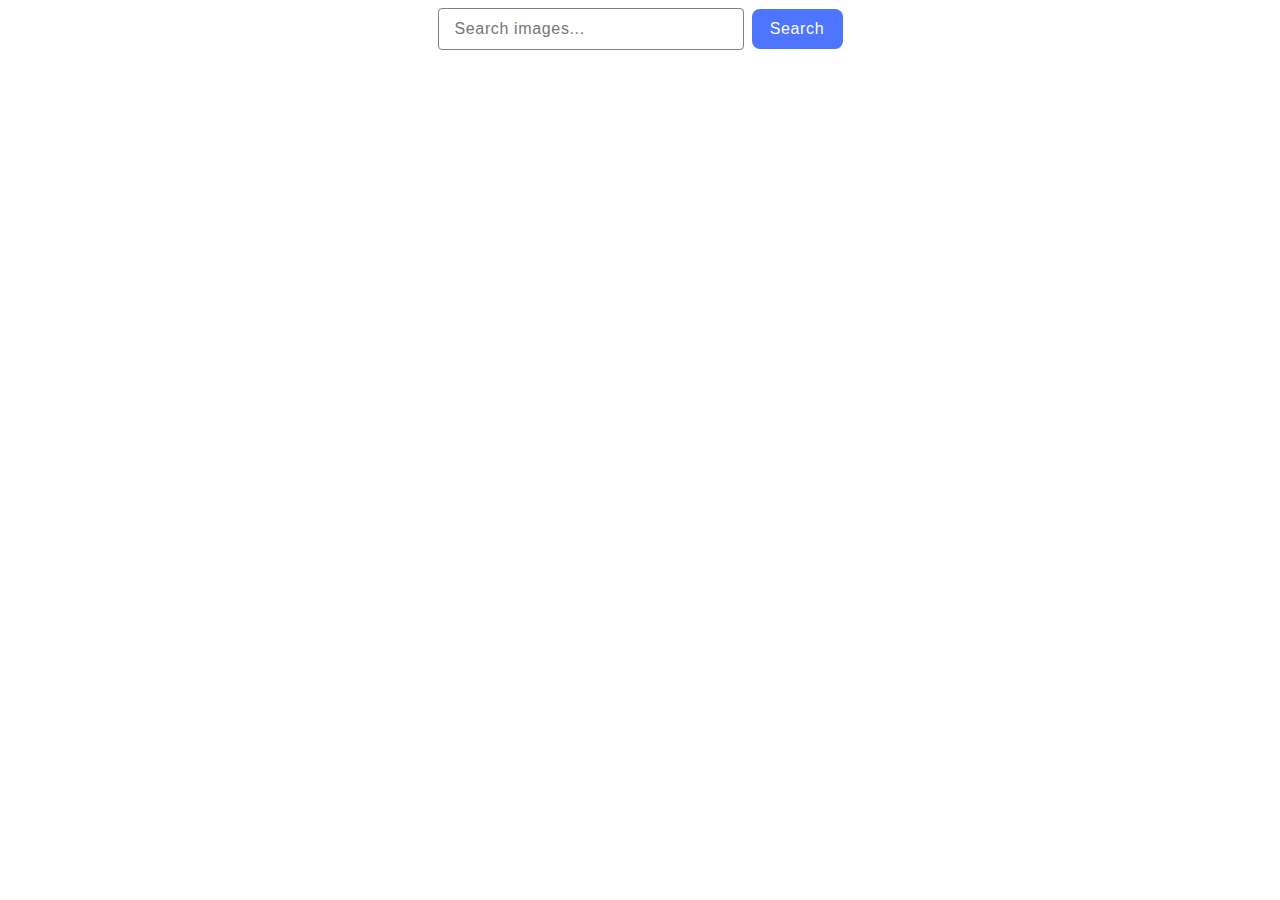
<file: src/index.html>
<!DOCTYPE html>
<html lang="en">
  <head>
    <meta charset="UTF-8" />
    <link rel="icon" type="image/svg+xml" href="/favicon.svg" />
    <meta name="viewport" content="width=device-width, initial-scale=1.0" />
    <title>goit-js-hw-11</title>
    <link rel="stylesheet" href="./css/styles.css" />
  </head>
  <body>
    <form class="form">
      <input
        class="input"
        type="text"
        name="state"
        placeholder="Search images..."
      />
      <button class="button">Search</button>
    </form>

    <ul class="gallery"></ul>

    <div id="loader-indicator" class="hidden loader"></div>

    <script type="module" src="./main.js"></script>
  </body>
</html>
</file>
<file: src/css/styles.css>
/**
  |============================
  | include css partials with
  | default @import url()
  |============================
*/
/* Common styles */
@import url('./reset.css');

form {
  margin: 0 auto 14px;
  display: flex;
  align-items: center;
  justify-content: center;
  column-gap: 8px;
}

button {
  font-size: 16px;
  font-weight: 500;
  line-height: 1.5;
  letter-spacing: 0.04em;
  color: #fff;
  background-color: #4e75ff;
  border: none;
  border-radius: 8px;
  padding: 8px 16px;
  width: 91px;
  height: 40px;
}

button:hover {
  background-color: #6c8cff;
}

input {
  border: 1px solid #808080;
  border-radius: 4px;
  width: 272px;
  padding: 8px 16px;
  font-weight: 400;
  font-size: 16px;
  line-height: 150%;
  letter-spacing: 0.04em;
  color: #808080;
}

input:hover {
  border-color: #000;
}

input:focus {
  outline: none;
  border-color: #4e75ff;
}

.gallery {
  display: flex;
  flex-wrap: wrap;
  justify-content: center;
  gap: 24px;
}

.card {
  border: 1px solid #808080;
  display: flex;
  flex-direction: column;
  row-gap: 12px;
}

.card-container {
  display: flex;
  justify-content: space-around;
  align-items: center;
}

.card-item {
  display: flex;
  flex-direction: column;
  align-items: center;
}

.card-image {
  width: 360px;
  height: 200px;
}

.card-title {
  font-weight: 600;
  font-size: 16px;
  line-height: 1.3;
  letter-spacing: 0.04em;
  color: #2e2f42;
}

.card-count {
  font-size: 14px;
  line-height: 2;
  letter-spacing: 0.04em;
  color: #2e2f42;
}

.loader {
  color: rgb(144, 164, 255);
  font-size: 10px;
  width: 1em;
  height: 1em;
  border-radius: 50%;
  position: relative;
  text-indent: -9999em;
  animation: mulShdSpin 1.3s infinite linear;
  transform: translateZ(0);
  display: none;
  margin: 0 auto;
}

@keyframes mulShdSpin {
  0%,
  100% {
    box-shadow: 0 -3em 0 0.2em, 2em -2em 0 0em, 3em 0 0 -1em, 2em 2em 0 -1em,
      0 3em 0 -1em, -2em 2em 0 -1em, -3em 0 0 -1em, -2em -2em 0 0;
  }
  12.5% {
    box-shadow: 0 -3em 0 0, 2em -2em 0 0.2em, 3em 0 0 0, 2em 2em 0 -1em,
      0 3em 0 -1em, -2em 2em 0 -1em, -3em 0 0 -1em, -2em -2em 0 -1em;
  }
  25% {
    box-shadow: 0 -3em 0 -0.5em, 2em -2em 0 0, 3em 0 0 0.2em, 2em 2em 0 0,
      0 3em 0 -1em, -2em 2em 0 -1em, -3em 0 0 -1em, -2em -2em 0 -1em;
  }
  37.5% {
    box-shadow: 0 -3em 0 -1em, 2em -2em 0 -1em, 3em 0em 0 0, 2em 2em 0 0.2em,
      0 3em 0 0em, -2em 2em 0 -1em, -3em 0em 0 -1em, -2em -2em 0 -1em;
  }
  50% {
    box-shadow: 0 -3em 0 -1em, 2em -2em 0 -1em, 3em 0 0 -1em, 2em 2em 0 0em,
      0 3em 0 0.2em, -2em 2em 0 0, -3em 0em 0 -1em, -2em -2em 0 -1em;
  }
  62.5% {
    box-shadow: 0 -3em 0 -1em, 2em -2em 0 -1em, 3em 0 0 -1em, 2em 2em 0 -1em,
      0 3em 0 0, -2em 2em 0 0.2em, -3em 0 0 0, -2em -2em 0 -1em;
  }
  75% {
    box-shadow: 0em -3em 0 -1em, 2em -2em 0 -1em, 3em 0em 0 -1em, 2em 2em 0 -1em,
      0 3em 0 -1em, -2em 2em 0 0, -3em 0em 0 0.2em, -2em -2em 0 0;
  }
  87.5% {
    box-shadow: 0em -3em 0 0, 2em -2em 0 -1em, 3em 0 0 -1em, 2em 2em 0 -1em,
      0 3em 0 -1em, -2em 2em 0 0, -3em 0em 0 0, -2em -2em 0 0.2em;
  }
}
</file>
